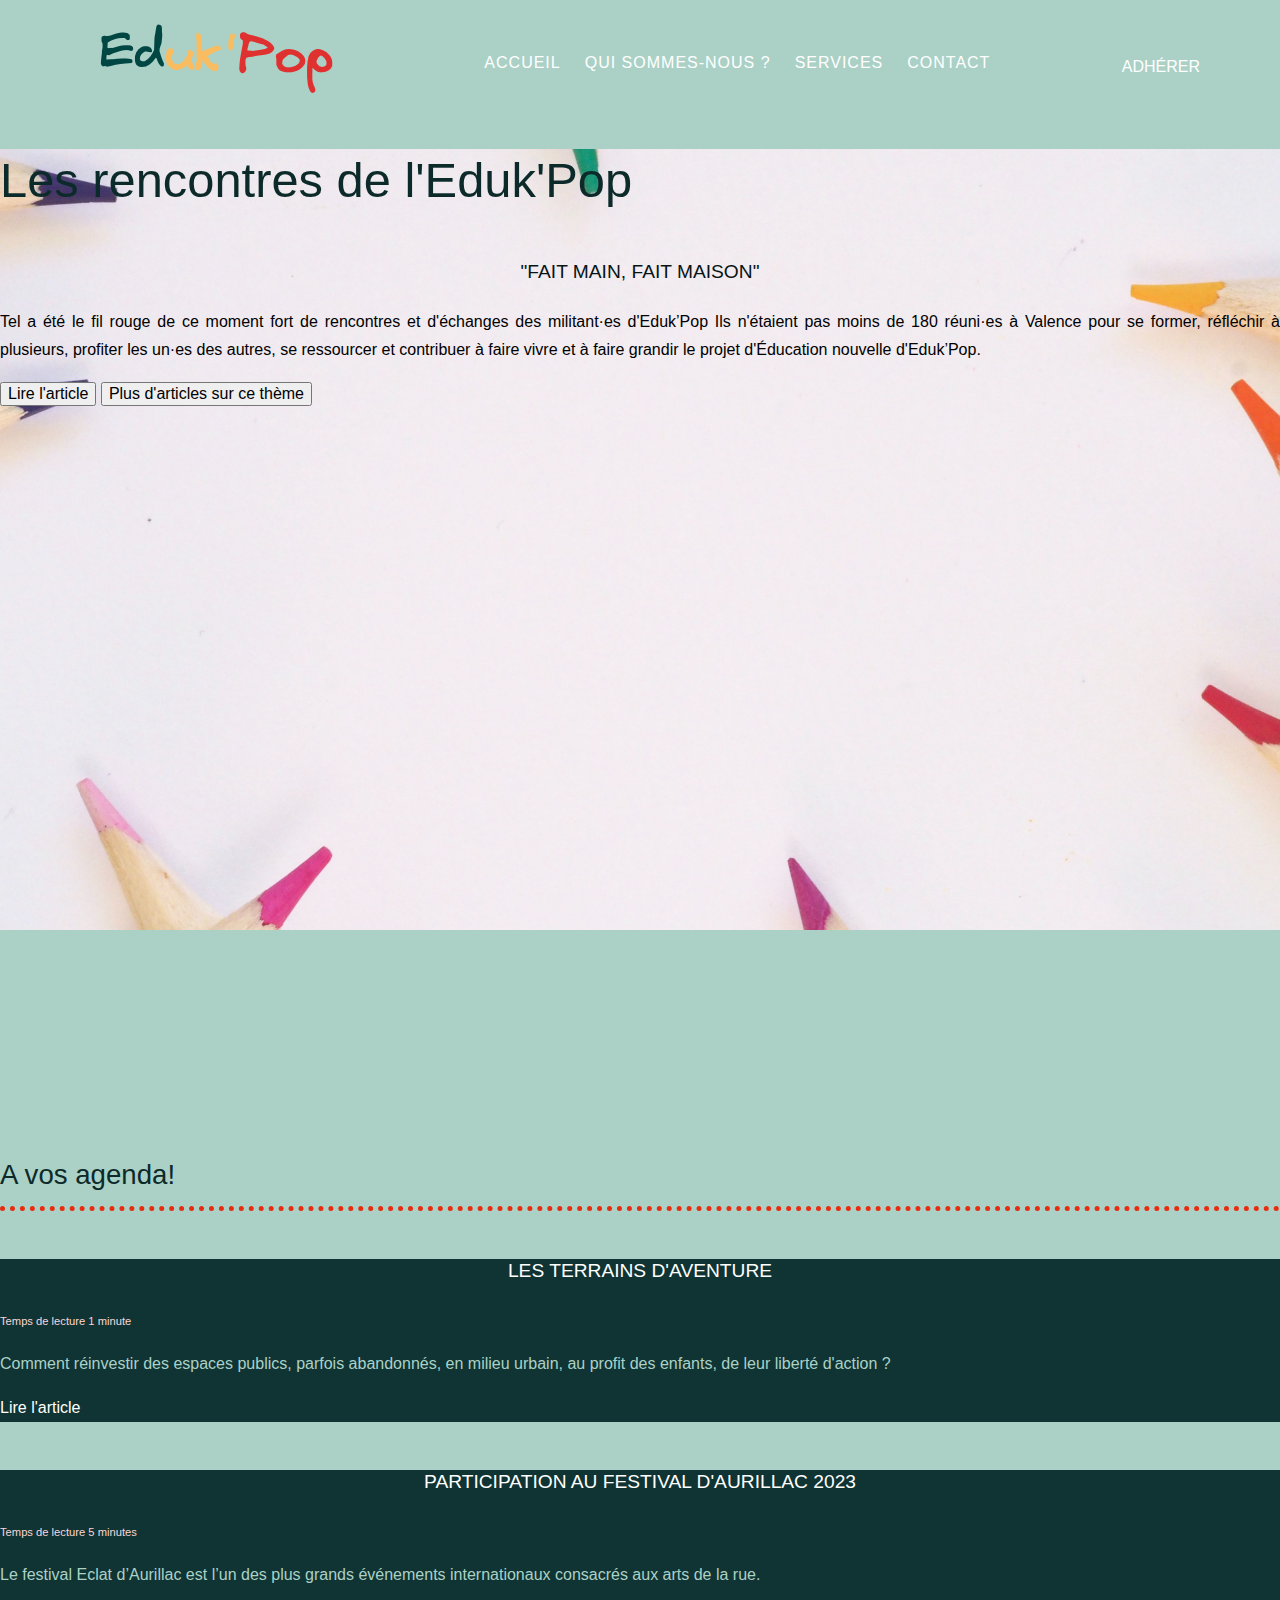
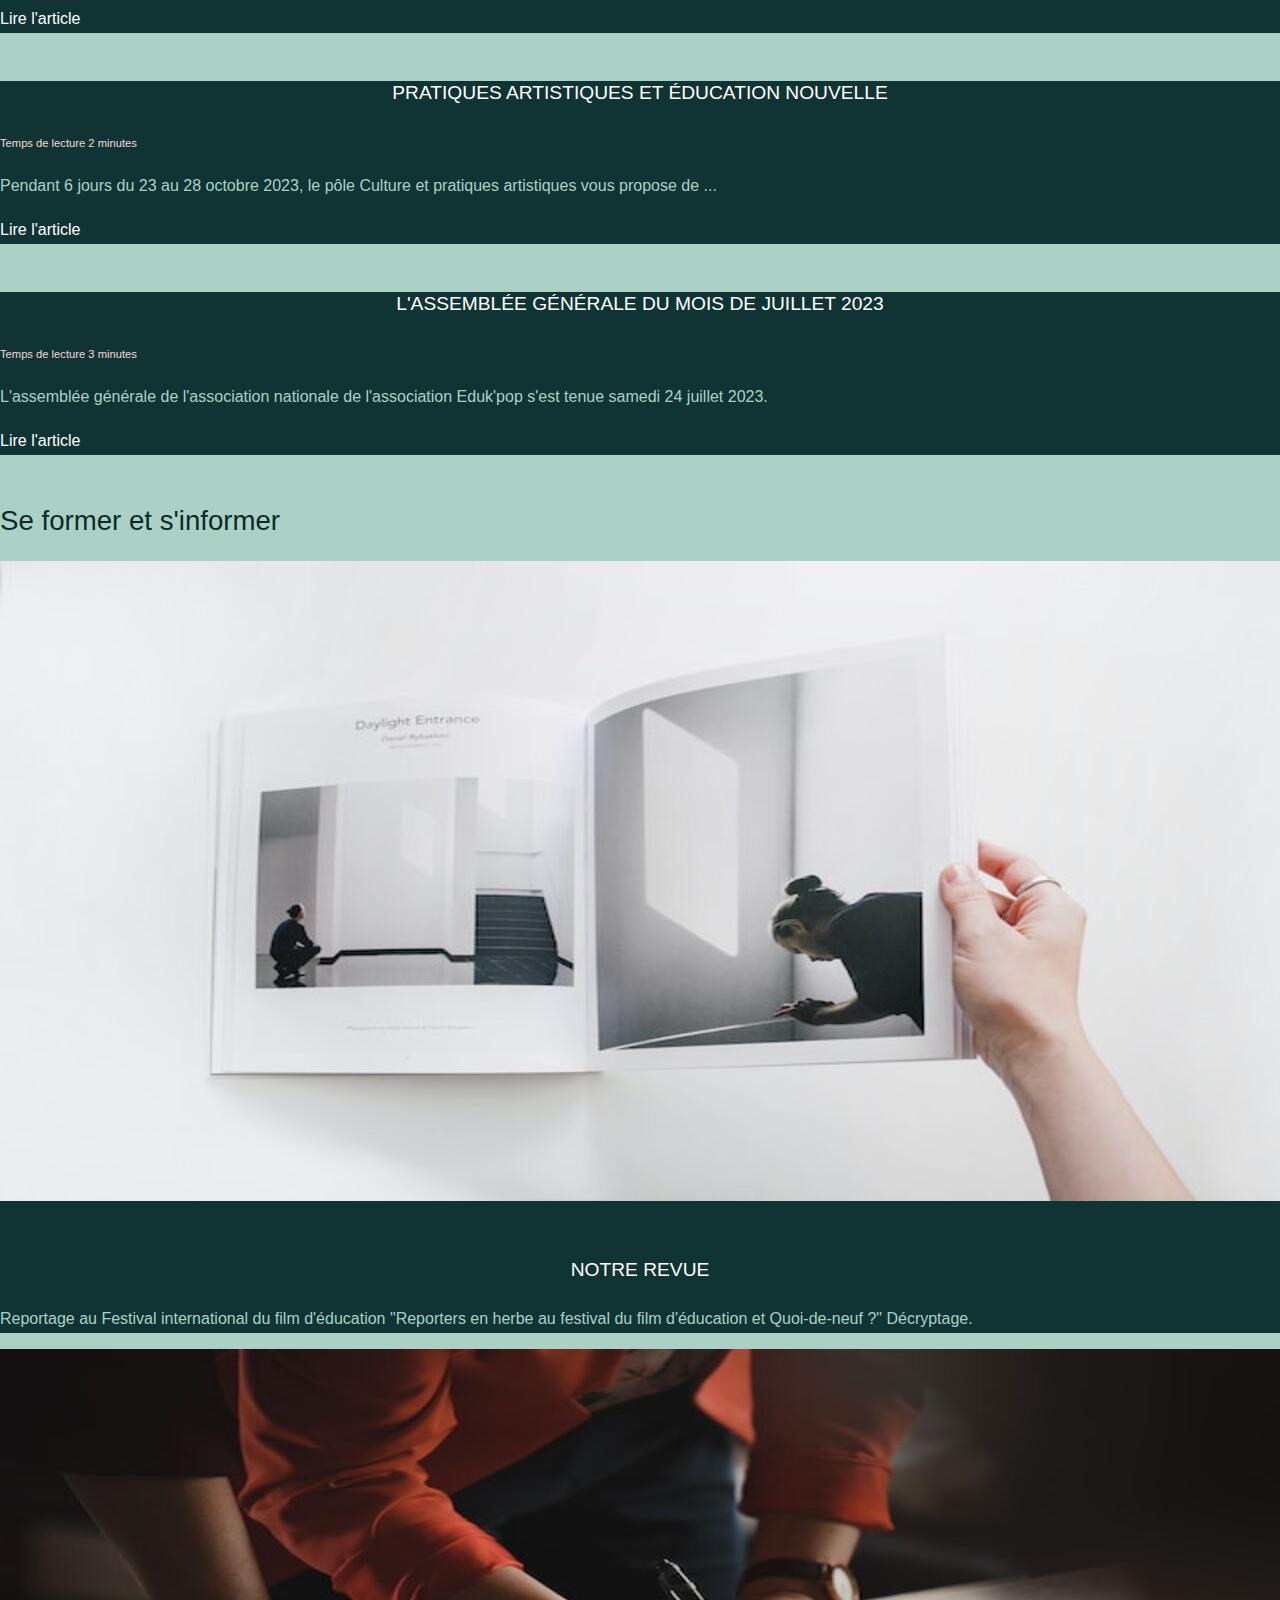
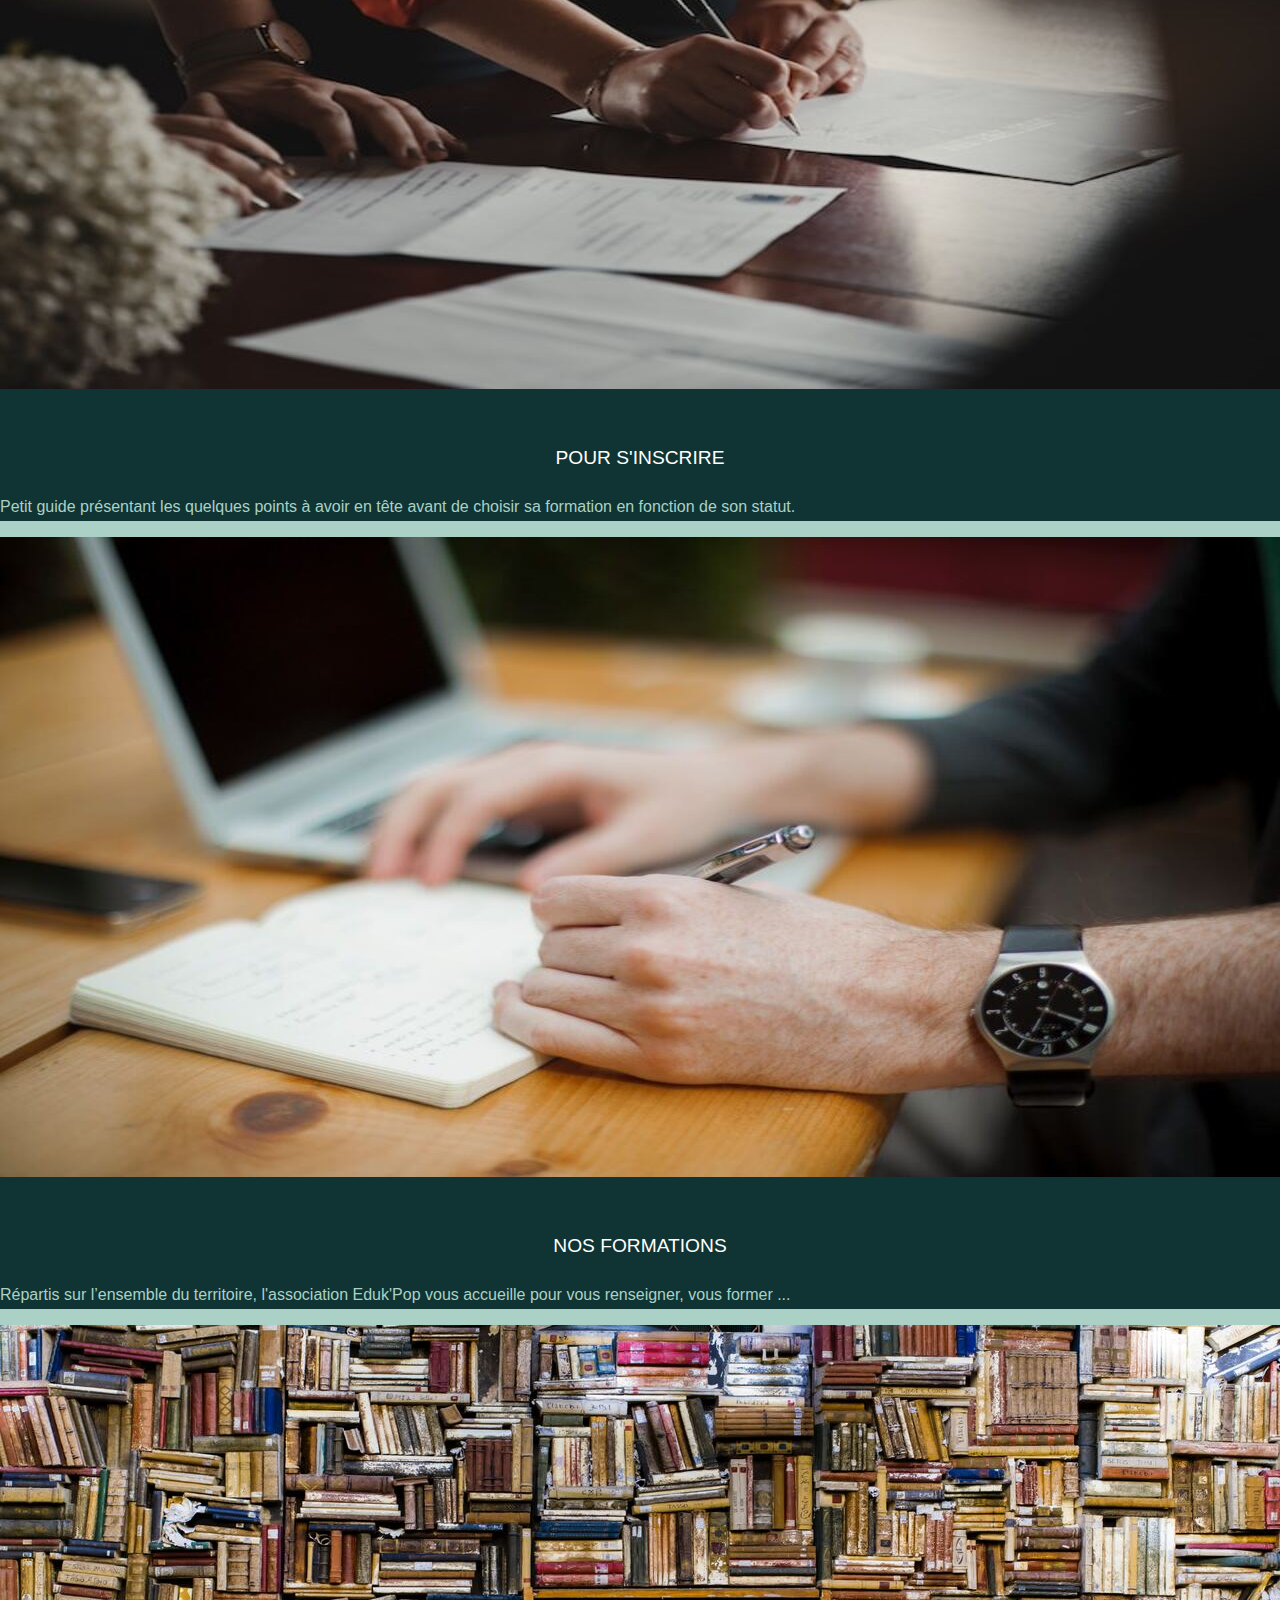
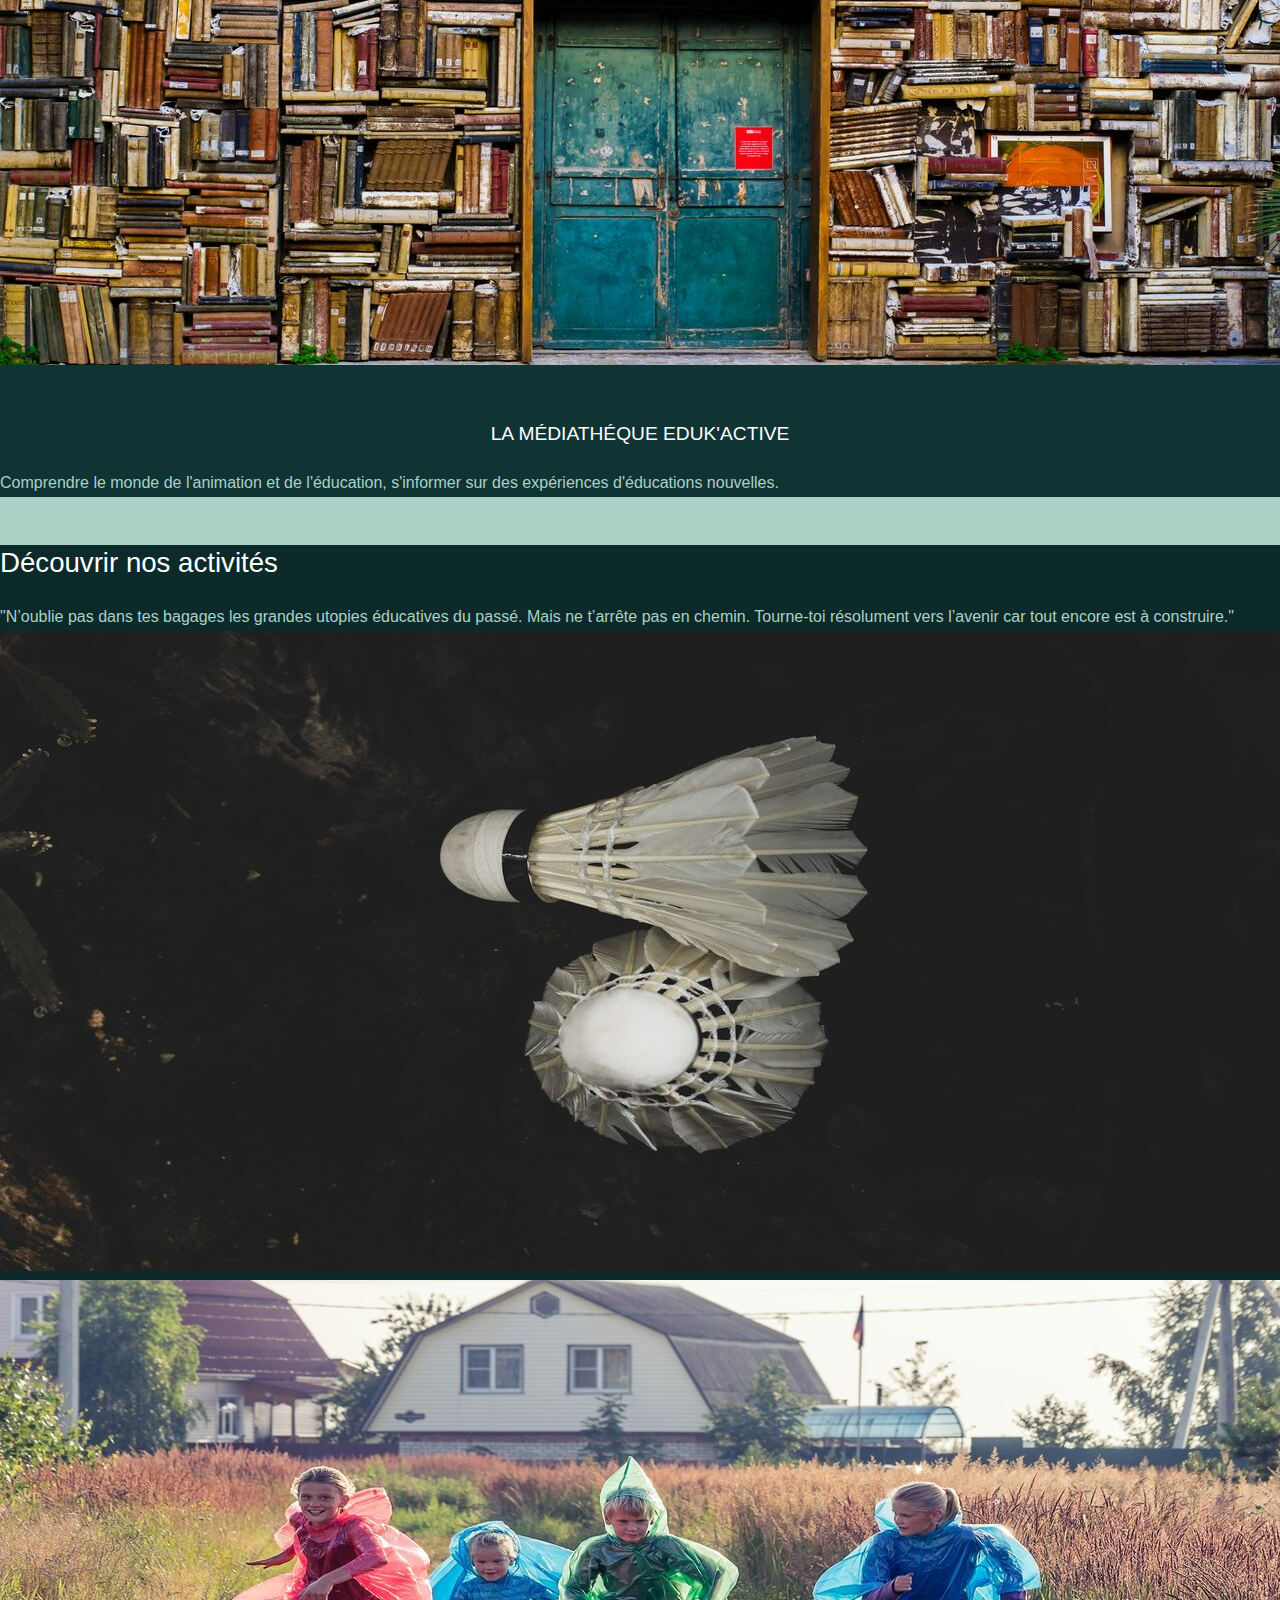
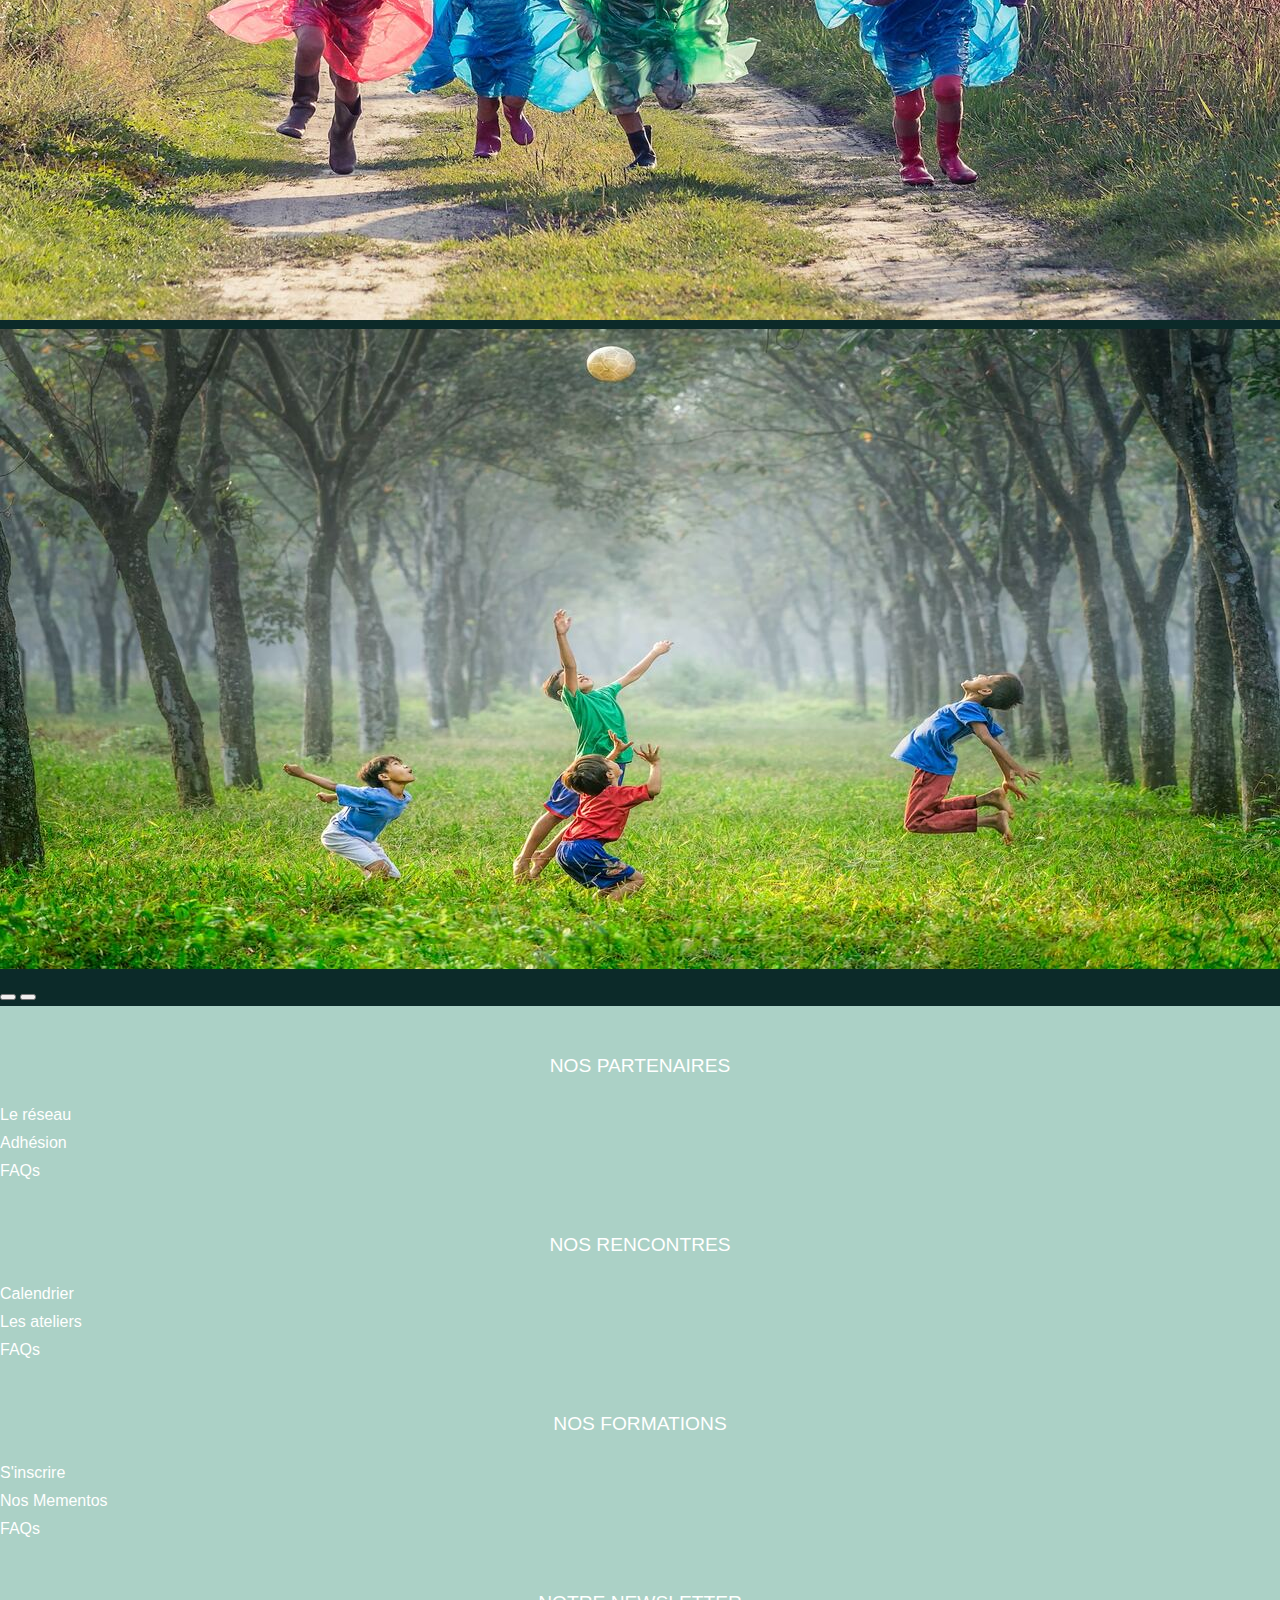
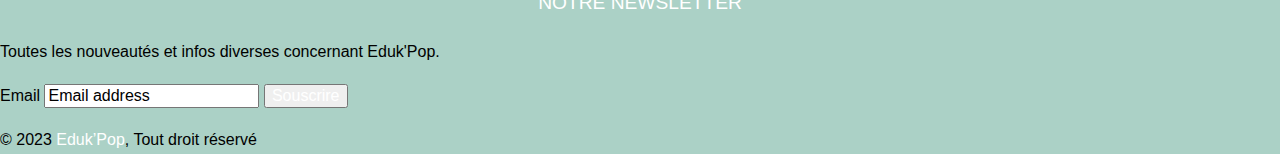
<file: index.html>
<!DOCTYPE html>
<html lang="en">
<head>
    <meta charset="UTF-8">
    <meta name="viewport" content="width=device-width, initial-scale=1.0">
    <title>Eduk'pop</title>
    <!-- normalize style-->
    <link rel="stylesheet" href="assets/css/normalize.css">
    <!-- Font awesome-->
    <link rel="stylesheet" href="https://cdnjs.cloudflare.com/ajax/libs/font-awesome/6.4.2/css/all.min.css" integrity="sha512-z3gLpd7yknf1YoNbCzqRKc4qyor8gaKU1qmn+CShxbuBusANI9QpRohGBreCFkKxLhei6S9CQXFEbbKuqLg0DA==" crossorigin="anonymous" referrerpolicy="no-referrer" />
    <!-- Bootstrap-->
    <link href="https://cdn.jsdelivr.net/npm/bootstrap@5.3.1/dist/css/bootstrap.min.css" rel="stylesheet" integrity="sha384-4bw+/aepP/YC94hEpVNVgiZdgIC5+VKNBQNGCHeKRQN+PtmoHDEXuppvnDJzQIu9" crossorigin="anonymous">
    <!-- main styles -->
    <link rel="stylesheet" href="assets/css/styles.css">
</head>
<body>
    <!-- header-navbar-->

    <header>
        <nav class="navbar">
            <div class="logo"><a href="#"><img src="assets/img/Logo eduk'pop.png" alt="logo"></a></div>
            <ul class="links">
                <li class="nav-link"><a href="index.html">Accueil</a></li>
                <li class="nav-link"><a href="about.html">Qui sommes-nous ?</a></li>
                <li class="nav-link"><a href="services.html">Services</a></li>
                <li class="nav-link"><a href="contact.html">Contact</a></li>
            </ul>
            <div><a href="adhesion.html" class="cc-adherer btn btn-outline-success">Adhérer</a></div>
        </nav>
    </header>

<!--banner-->
    <section class="banner d-flex justify-content-center position-static align-items-center">
        <div class="container my-5 py-5">
            <div class="row">
                <div class="col-md-6"></div>

                <div class="col-md-6">
                    <h1 class="banner_heading">Les rencontres de l'Eduk'Pop</h1>
                    <h5>"Fait main, fait Maison"</h5> 
                    <p class="my-5">Tel a été le fil rouge de ce moment fort de rencontres et d'échanges des militant·es d'Eduk’Pop 
                    Ils n'étaient pas moins de 180 réuni·es à Valence pour se former, réfléchir à plusieurs, profiter les un·es des autres, se ressourcer et contribuer à faire vivre et à faire grandir le projet d'Éducation nouvelle d'Eduk’Pop.</p>
                    <div class="d-flex justify-content-center align-items-center">
                        <button class="btn btn-outline-danger me-4">Lire l'article</button> 
                        <button class="btn btn-outline-danger">Plus d'articles sur ce thème</button>
                    </div>
                </div>
                
            </div>

        </div>

    </section>

    <!--card a vos agenda-->
    <section class="available py-5 position-static">
        <article class="container">
                <div class="row">
                    <h3 class="text-center"> A vos agenda!</h3>
                    <div class="col-sm-6 mb-3 mb-2 sm-0">
                        <div class="card">
                            <div class="card-body">
                                <h5 class="card-title">Les terrains d'aventure</h5>
                                <p class="card-text"><a href="#" class="text_muted">Temps de lecture 1 minute</a></p>
                                <p class="card-text text-justify ">Comment réinvestir des espaces publics, parfois abandonnés, en milieu urbain, au profit des enfants, de leur liberté d'action ?</p>
                                <a href="#" class="btn btn-outline-danger m_5">Lire l'article</a>
                            </div>
                        </div>

                    </div>

                    <div class="col-sm-6">
                        <div class="card">
                            <div class="card-body">
                                <h5 class="card-title">Participation au festival d'Aurillac 2023</h5>
                                <p class="card-text"><a href="#" class="text_muted">Temps de lecture 5 minutes</a></p>
                                <p class="card-text text-justify">Le festival Eclat d’Aurillac est l’un des plus grands événements internationaux consacrés aux arts de la rue. </p>
                                <a href="#" class="btn btn-outline-danger m_5">Lire l'article</a>
                            </div>
                        </div>
                    </div>

                    <div class="col-sm-6">
                        <div class="card">
                            <div class="card-body">
                                <h5 class="card-title">Pratiques artistiques et Éducation nouvelle</h5>
                                <p class="card-text"><a href="#" class="text_muted">Temps de lecture 2 minutes</a></p>
                                <p class="card-text text-justify">Pendant 6 jours du 23 au 28 octobre 2023, le pôle Culture et pratiques artistiques vous propose de  ...</p>
                                <a href="#" class="btn btn-outline-danger m_5">Lire l'article</a>
                            </div>
                        </div>
                    </div>

                    <div class="col-sm-6">
                        <div class="card">
                            <div class="card-body">
                                <h5 class="card-title">L'assemblée générale du mois de Juillet 2023</h5>
                                <p class="card-text"><a href="#" class="text_muted">Temps de lecture 3 minutes</a></p>
                                <p class="card-text text-justify">L'assemblée générale de l'association nationale de l'association Eduk'pop s'est tenue samedi 24 juillet 2023.</p>
                                <a href="#" class="btn btn-outline-danger m_5">Lire l'article</a>
                            </div>
                        </div>
                    </div>
                </div>
        </article>

    </section>

    <!--card se former et s'informer -->
    <section class="formations py-5 position-static">
        <article class="container">
            <h3 class="text-center">Se former et s'informer</h3>
                <div class="row row-cols-1 row-cols-md-2 g-4">
                    <div class="col">
                        <div class="card">
                            <img src="./assets/img/revue.jpeg" class="card-img-top" alt="revue">
                            <div class="card-body">
                                <h5 class="card-title">Notre revue</h5>
                                <p class="card-text">Reportage au Festival international du film d'éducation "Reporters en herbe au festival du film d'éducation et Quoi-de-neuf ?" Décryptage.</p>
                            </div>
                        </div>
                    </div>
                    <div class="col">
                        <div class="card">
                            <img src="./assets/img/inscription.jpeg" class="card-img-top" alt="inscription">
                            <div class="card-body">
                                <h5 class="card-title">Pour s'inscrire</h5>
                                <p class="card-text">Petit guide présentant les quelques points à avoir en tête avant de choisir sa formation en fonction de son statut.</p>
                            </div>
                        </div>
                    </div>
                    <div class="col d-sm-none d-md-block">
                        <div class="card">
                            <img src="./assets/img/formationS .jpeg" class="card-img-top" alt="formations">
                            <div class="card-body">
                                <h5 class="card-title">Nos formations</h5>
                                <p class="card-text">Répartis sur l’ensemble du territoire, l'association Eduk'Pop vous accueille pour vous renseigner, vous former ...</p>
                            </div>
                        </div>
                    </div>
                    <div class="col d-sm-none d-md-block">
                        <div class="card">
                            <img src="./assets/img/mediatheque active.jpeg" class="card-img-top" alt="mediatheque">
                            <div class="card-body">
                                <h5 class="card-title">La médiathéque Eduk'active</h5>
                                <p class="card-text">Comprendre le monde de l'animation et de l'éducation, s'informer sur des expériences d'éducations nouvelles.</p>
                            </div>
                        </div>
                    </div>
                </div>

        </article>

    </section>

    <!--carrousel-->
    <section class="cc-carousel text-center text-justify py-5 position-static">
        <div class="container">
            <h3 class="text-uppercase">Découvrir nos activités</h3>
            <div class="row">
                <div class="col pb-4">
                    "N’oublie pas dans tes bagages les grandes utopies éducatives du passé.                                                     Mais ne t’arrête pas en chemin.
Tourne-toi résolument vers l’avenir car tout encore est à construire."
                </div>
            </div>
                <div id="carouselExampleFade" class="carousel slide carousel-fade">
                    <div class="carousel-inner">
                    <div class="carousel-item">
                        <img src="./assets/img/tournoi.jpeg" class="d-block w-100" alt="...">
                    </div>
                    <div class="carousel-item active">
                        <img src="./assets/img/course.jpeg" class="d-block w-100" alt="...">
                    </div>
                    <div class="carousel-item">
                        <img src="./assets/img/jeux d'enfants.jpeg" class="d-block w-100" alt="...">
                    </div>
                    </div>
                    <button class="carousel-control-prev" type="button" data-bs-target="#carouselExampleFade" data-bs-slide="prev">
                    <span class="carousel-control-prev-icon" aria-hidden="true"></span>
                    <span class="visually-hidden"></span>
                    </button>
                    <button class="carousel-control-next" type="button" data-bs-target="#carouselExampleFade" data-bs-slide="next">
                    <span class="carousel-control-next-icon" aria-hidden="true"></span>
                    <span class="visually-hidden"></span>
                    </button>
                </div>

        </div>
    </section>

<!--footer-->
    <section class="container">
        <footer>
        <div class="row">
            <div class="col">
            <h5>Nos partenaires</h5>
            <ul class="nav flex-column">
                <li class="nav-item"><a href="#" class="p-0 text-body-secondary">Le réseau</a></li>
                <li class="nav-item"><a href="#" class="p-0 text-body-secondary">Adhésion</a></li>
                <li class="nav-item"><a href="#" class="p-0 text-body-secondary">FAQs</a></li>
            </ul>
            </div>
    
            <div class="col">
            <h5>Nos rencontres</h5>
            <ul class="nav flex-column">
                <li class="nav-item"><a href="#" class="p-0 text-body-secondary">Calendrier</a></li>
                <li class="nav-item"><a href="#" class="p-0 text-body-secondary">Les ateliers</a></li>
                <li class="nav-item"><a href="#" class="p-0 text-body-secondary">FAQs</a></li>
            </ul>
            </div>
    
            <div class="col">
            <h5>Nos formations</h5>
            <ul class="nav flex-column">
                <li class="nav-item"><a href="#" class="p-0 text-body-secondary">S'inscrire</a></li>
                <li class="nav-item"><a href="#" class="p-0 text-body-secondary">Nos Mementos</a></li>
                <li class="nav-item"><a href="#" class="p-0 text-body-secondary">FAQs</a></li>
            </ul>
            </div>
    
            <div class="col-md-5 offset-md-1">
                <form>
                    <h5>Notre newsletter</h5>
                    <p>Toutes les nouveautés et infos diverses concernant Eduk'Pop.</p>
                    <div class="d-flex flex-column flex-sm-row w-100 gap-2">
                    <label for="newsletter1" class="visually-hidden">Email</label>
                    <input id="newsletter1" type="text" class="form-control" placeholder="Email address">
                    <button class="btn btn-danger" type="button"><a href="contact.html">Souscrire</a></button>
                    </div>
                </form>
            </div>
        </div>
    
        <div class="d-flex flex-column flex-sm-row justify-content-between py-4 my-4 border-top">
            <p>© 2023 <a href="#">Eduk’Pop</a>, Tout droit réservé</p>
            <ul class="d-flex m-2">
                <li><a href="https://www.facebook.com" class="m-2"><i class="fab fa-facebook"></i></a></li>
                <li><a href="https://www.twitter.com" class="m-2"><i class="fab fa-twitter"></i></a></li>
                <li><a href="https://www.linkedin.com" class="m-2"><i class="fab fa-linkedin"></i></a></li>
            </ul>
            
        </div>
        </footer>
    </section>
</body>
</html>
</file>
<file: assets/css/styles.css>
/* global styles */ 
*,
::after,
::before {
    box-sizing: border-box;
}

@import url('https://fonts.googleapis.com/css?family=Poppins:400');

html {font-size: 16px;} 

:root {
    /* colors */
    --green-0: #0f3433;
    --green-20: #0c2a29;
    --green-40: #091f1f;
    --green-60: #061514;
    --greenLignt-0: #abd1c6;
    --greenLight-20: #bcdad1;
    --greenLight-40: #cde3dd;
    --greenLight-60: #ddede8;
    --greenLight-80: #eef6f4;
    --greenLight-100: #ffffff;
    --red-0 : #e82c10;
    --red-20 : #ed5640;
    --red-40 : #f18070;
    --red-60 : #f6ab9f;
    --red-80 : #fad5cf;
    --black: #000000;
    --red-light: #f8d7da;

    /* fonts  */

    --ff: 'Poppins', sans-serif;

    /* rest of the vars */
    --borderRadius: 0.25rem;
    --letterSpacing: 1px;
    --transition: 0.3s ease-in-out all;
    --max-width: 1120px;
    --fixed-width: 600px;

    /* box shadow*/
    --shadow-1: 0 1px 3px 0 rgba(0, 0, 0, 0.1), 0 1px 2px 0 rgba(0, 0, 0, 0.06);
    --shadow-2: 0 4px 6px -1px rgba(0, 0, 0, 0.1), 0 2px 4px -1px rgba(0, 0, 0, 0.06);
    --shadow-3: 0 10px 15px -3px rgba(0, 0, 0, 0.1),0 4px 6px -2px rgba(0, 0, 0, 0.05);
    --shadow-4: 0 20px 25px -5px rgba(0, 0, 0, 0.1),0 10px 10px -5px rgba(0, 0, 0, 0.04);
}

body{
    height: 100vh;
    background-color: #abd1c6;
    font-family: var(--ff);
    font-weight: 400;
    line-height: 1.75;
}

p {margin-bottom: 1rem;}

h1, h2, h3, h4, h5 {
    margin: 3rem 0 1.38rem;
    font-weight: 400;
    line-height: 1.3;
    color: var(--green-20);
}

h1 {
    margin-top: 0;
    padding-top: 0;
    font-size: 2rem;
}

h2 {font-size: 2.074rem;}

h3 {font-size: 1.728rem;}

h4 {font-size: 1.44rem;}

h5 {font-size: 1.2rem;}

.textFont {font-size: 0.833rem;}

/*img{
    width: 100%;
    display: block;
    object-fit: cover;
}
*/

ul{
    list-style-type: none;
    margin: 0;
    padding: 0;
}

a {
    text-decoration: none;
    color: var(--greenLight-100);
    font-size: 1rem;
}

a:hover{
    color: var(--red-0);
}

.btn-block {
    width: 100%;
    text-transform: uppercase;
}

.page {
    width: 90vw;
    max-width: var(--max-width);
    margin: 0 auto;
    padding-top: 2rem;
    min-height: calc(100vh - (6rem + 4rem));
}

/* form */

.form {
    width: 90vw;
    max-width: var(--fixed-width);
    background: var(--green-0);
    border-radius: var(--borderRadius);
    box-shadow: var(--shadow-2);
    padding: 2rem 2.5rem;
    margin: 3rem auto;
}

.form_label {
    display: block;
    font-size: 0.7rem;
    margin-bottom: 0.5rem;
    text-transform: capitalize;
    letter-spacing: var(--letterSpacing);
}

.form_input,
.form_textarea {
    width: 100%;
    padding: 0.375rem 0.75rem;
    border-radius: var(--borderRadius);
    background: var(--greenLight-100);
    border: 1px solid var(--grey-200);
}

.form_row {
    margin-bottom: 1rem;
}

.form_textarea {
    height: 7rem;
}

::placeholder {
    font-family: inherit;
    color: var(--grey-400);
}

.form_alert {
    color: var(--red-dark);
    letter-spacing: var(--letterSpacing);
    text-transform: capitalize;
}

/* Navbar*/

.navbar {
    width: 100%;
    height: 100%;
    max-width: var(--max-width);
    display: flex;
    flex-direction: column;
    align-items: center;
    justify-content:center;
    overflow: hidden;
    text-transform: uppercase;
    padding-bottom: 1rem;
    transition: var(--transition);
}

.navbar .logo a {
    font-size: 2.5rem;
    font-weight: bold;
}

.navbar .links{
    display: flex;
    gap: 1.5rem;
    justify-content: center;
    align-items: center;
    padding: 0.5rem;
    margin: 0 0.9rem;
    font: 0.5em;
    width: 90vw;
    max-width: var(--max-width);

}

.nav-link {
    display: block;
    text-align: center;
    color: var(--green-60);
    transition: var(--transition);
    padding-bottom: 0.4rem;
    font-size: 1rem;
    letter-spacing: var(--letterSpacing);
    
}

.nav-link:hover {
    color: var(--red-0);
    border-bottom: 3px;
    border-bottom-style: solid;
    border-bottom-color: var(--green-0);
}

.cc-adherer {
    color: var(--greenLight-100);
}

@media (min-width: 992px) {
    .navbar {
        display: flex;
        flex-flow: row nowrap;
        align-items: center;
        justify-content: space-evenly;
        align-content: center;
        margin: 0 auto;
    }
}

/* banner */

.banner {
    height: 40em;
    position: relative;
    margin-bottom: 2rem;
    background: url('../img/banner.jpg') center center fixed no-repeat;
    background-size: cover;
    text-align: justify;
}

.banner h1 {
    text-align: start;

}

@media screen and (min-width: 992px) {

    .banner {
        height: 60rem;
    }
    
    .banner h1 {
        font-size: 3.052rem;
    }
}

/* card */
.available h3 {
    padding-bottom: 0.8rem;
    border-bottom: 5px;
    border-bottom-style: dotted;
    border-bottom-color: var(--red-0);
}

.card{
    background-color: var(--green-0);
    color: var(--greenLignt-0);
}


.card h5{
    color: var(--greenLight-100);
    font-weight: 100;
}

.text_muted{
    color: var(--red-light);
    font-size: 0.7rem;
}

.m_5{
    margin-left: 3rem;
}

@media screen and (min-width: 992px){
    .m_5{
        margin-left: auto;
    }
}

/* carrousel */

.cc-carousel{
    background-color: var(--green-20);
    color: var(--greenLignt-0);

}
.cc-carousel h3{
    color :var(--greenLight-100);
}

footer h5{
    color: var(--greenLight-100);
}

/* about page */ 

.about-page{
    display: grid;
    gap: 2rem 4rem;
    padding-bottom: 3rem;
}

.about-page h2 {
    text-transform: none;
    font-weight: bold;
}

.about-article p {
    font-size: 1rem;
    text-align: justify;
}

.about-img {
    border-radius: var(--borderRadius);
    height: 380px;
    display: none;
    align-self: center;
    margin-bottom: 1rem;
    width: 100%;
    object-fit: cover;
}

@media screen and (min-width: 992px) {

    .about-page{
        display: grid;
        grid-template-columns: 1fr 1fr;
        grid-template-rows: 400px;
        align-items: center;
        margin-top: 10rem;

    }
    .about-img {
        height: 600px;
        display: block;
    }
}

.featured-formations{
    text-align: center;
    background-color: var(--green-0);
    padding: 0.8rem 2rem;
}
.featured-formations h3{
    color: var(--greenLight-20);
}

.featured-formations h5{
    color: var(--greenLight-100);
    font-size: 1rem;
}

.formation-list {
    display: flex;
    flex-flow: column nowrap;
    justify-content: center;
    align-items: center;
}

.formation-list a {
    margin: 2rem auto;
    padding: 0.5rem;
}

.formation-img{
    display: block;
    width: 100%;
    object-fit: cover;
}

@media screen and (min-width: 992px) {

.featured-formations {
    margin-top: 10rem;
    
}
.formation-list {
    display: flex;
    flex-flow: row nowrap;
    justify-content: center;
    align-items: center;
}

}

/* adhesion page */ 

.adhesion_container {
    background-color: var(--greenLight-60);
    display: grid;
    gap: 2rem 3rem;
    padding:5rem;
    margin-bottom: 2rem;
}

.adhesion_info {
    color: var(--green-0);
    justify-content: center;

}

.adhesion_info h3, h5 {
    text-transform: uppercase;
    text-align: center;
    color: var(--green-60);
}

.adhesion_info{
    text-align: justify;
    
}


.adhesion_form {
    width: 100%;
    margin: 0;
    color: var(--greenLight-40);
}

.adhesion_form h5{
    color: var(--red-0);
}

.forma_adhesion {
    margin-top: 5rem;
}
@media screen and (min-width: 992px) {
    .adhesion_container {
        grid-template-columns: 1fr 450px;
        align-items: center;
    }
}

.services{
    margin-top: 4rem;
}
</file>
